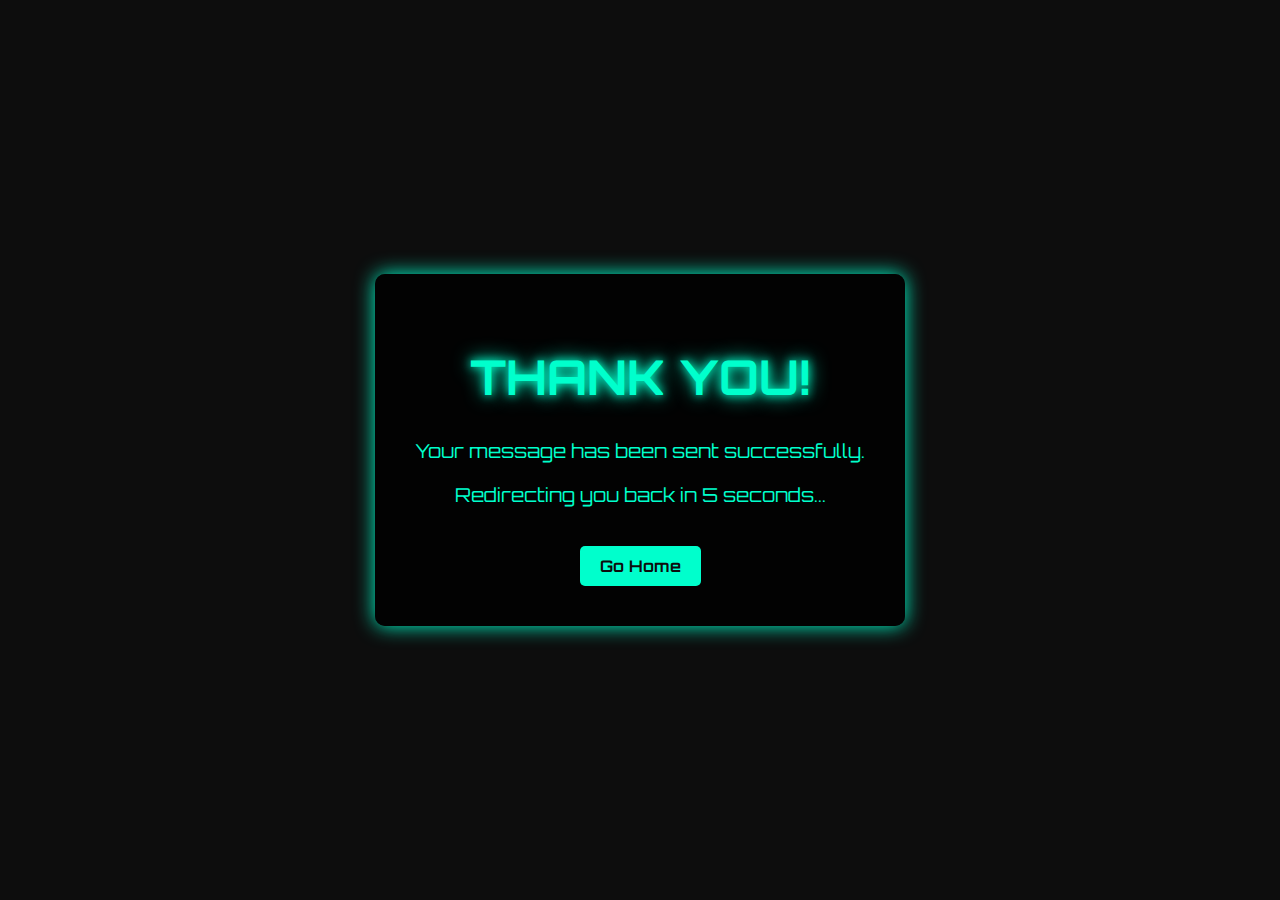
<file: success.html>
<!DOCTYPE html>
<html lang="en">
<head>
    <meta charset="UTF-8">
    <meta name="viewport" content="width=device-width, initial-scale=1.0">
    <title>Thank You!</title> 
    <style>
        @import url('https://fonts.googleapis.com/css2?family=Orbitron:wght@400;700&display=swap');

body {
    margin: 0;
    padding: 0;
    background: #0d0d0d;
    color: #00ffcc;
    font-family: 'Orbitron', sans-serif;
    display: flex;
    justify-content: center;
    align-items: center;
    height: 100vh;
    text-align: center;
    overflow: hidden;
}

.thank-you-container {
    background: rgba(0, 0, 0, 0.8);
    padding: 40px;
    border-radius: 10px;
    box-shadow: 0 0 20px #00ffcc;
    animation: glow 2s infinite alternate;
}

@keyframes glow {
    from { box-shadow: 0 0 10px #00ffcc; }
    to { box-shadow: 0 0 30px #00ffcc; }
}

h1 {
    font-size: 3rem;
    text-transform: uppercase;
    text-shadow: 0 0 10px #00ffcc, 0 0 20px #00ffcc;
}

p {
    font-size: 1.2rem;
}

.btn {
    display: inline-block;
    margin-top: 20px;
    padding: 10px 20px;
    color: #0d0d0d;
    background: #00ffcc;
    text-decoration: none;
    font-weight: bold;
    border-radius: 5px;
    transition: 0.3s;
}

.btn:hover {
    background: #008866;
    box-shadow: 0 0 15px #00ffcc;
}

    </style>
    <script>
        setTimeout(() => {
            window.location.href = "https://fr1tz123123.github.io/personal_portfolio/"; 
        }, 5000);
    </script>
</head>
<body>
    <div class="thank-you-container">
        <h1>Thank You!</h1>
        <p>Your message has been sent successfully.</p>
        <p>Redirecting you back in <span id="countdown">5</span> seconds...</p>
        <a href="https://fr1tz123123.github.io/personal_portfolio/" class="btn">Go Home</a>
    </div>

    <script>
        let timeLeft = 5;
        const countdownEl = document.getElementById("countdown");
        setInterval(() => {
            if (timeLeft > 1) {
                timeLeft--;
                countdownEl.textContent = timeLeft;
            }
        }, 1000);
    </script>
</body>
</html>
</file>
